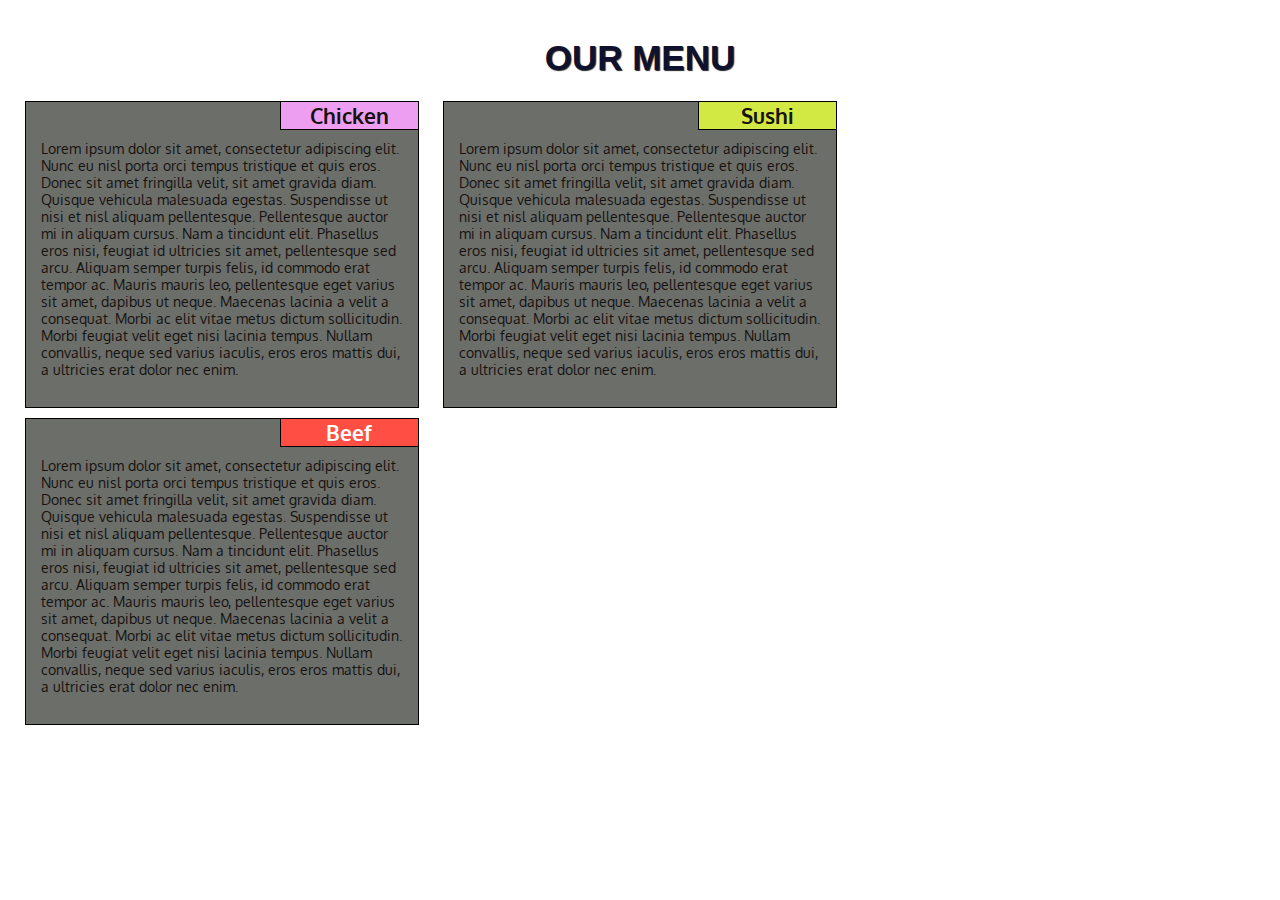
<file: module-2-solution/index.html>
<!DOCTYPE html>
<html>

<head>
  <meta charset="utf-8">
  <!--  'edge' mode for Internet Explorer 10 or lower -->
  <meta http-equiv="X-UA-Compatible" content="IE=edge">
  <meta name="viewport" content="width=device-width, initial-scale=1">
  <title>Our Menu</title>
  <link rel="stylesheet" type="text/css" href="CSS/styles.css" media="screen">
  <link href='https://fonts.googleapis.com/css?family=Oxygen:400,300,700' rel='stylesheet' type='text/css'>
</head>

<body>
  <header id="#header-title" class="header-title">
    <h1>Our Menu</h1>
  </header>
  <div class="container">
        <article class="article-md-1">
          <h2 class="title title_pink">Chicken</h2>
          <p>Lorem ipsum dolor sit amet, consectetur adipiscing elit. Nunc eu nisl porta orci tempus tristique et quis eros. Donec sit amet fringilla velit, sit amet gravida diam. Quisque vehicula malesuada egestas. Suspendisse ut nisi et nisl aliquam pellentesque.
            Pellentesque auctor mi in aliquam cursus. Nam a tincidunt elit. Phasellus eros nisi, feugiat id ultricies sit amet, pellentesque sed arcu. Aliquam semper turpis felis, id commodo erat tempor ac. Mauris mauris leo, pellentesque eget varius sit
            amet, dapibus ut neque. Maecenas lacinia a velit a consequat. Morbi ac elit vitae metus dictum sollicitudin. Morbi feugiat velit eget nisi lacinia tempus. Nullam convallis, neque sed varius iaculis, eros eros mattis dui, a ultricies erat dolor
            nec enim.
          </p>
        </article>
        <article class="article-md-2">
          <h2 class="title title_red">Beef</h2>
          <p>Lorem ipsum dolor sit amet, consectetur adipiscing elit. Nunc eu nisl porta orci tempus tristique et quis eros. Donec sit amet fringilla velit, sit amet gravida diam. Quisque vehicula malesuada egestas. Suspendisse ut nisi et nisl aliquam pellentesque.
            Pellentesque auctor mi in aliquam cursus. Nam a tincidunt elit. Phasellus eros nisi, feugiat id ultricies sit amet, pellentesque sed arcu. Aliquam semper turpis felis, id commodo erat tempor ac. Mauris mauris leo, pellentesque eget varius sit
            amet, dapibus ut neque. Maecenas lacinia a velit a consequat. Morbi ac elit vitae metus dictum sollicitudin. Morbi feugiat velit eget nisi lacinia tempus. Nullam convallis, neque sed varius iaculis, eros eros mattis dui, a ultricies erat dolor
            nec enim.
          </p>
        </article>
        <article class="article-md-3">
          <h2 class="title title_yellow">Sushi</h2>
          <p>Lorem ipsum dolor sit amet, consectetur adipiscing elit. Nunc eu nisl porta orci tempus tristique et quis eros. Donec sit amet fringilla velit, sit amet gravida diam. Quisque vehicula malesuada egestas. Suspendisse ut nisi et nisl aliquam pellentesque.
            Pellentesque auctor mi in aliquam cursus. Nam a tincidunt elit. Phasellus eros nisi, feugiat id ultricies sit amet, pellentesque sed arcu. Aliquam semper turpis felis, id commodo erat tempor ac. Mauris mauris leo, pellentesque eget varius sit
            amet, dapibus ut neque. Maecenas lacinia a velit a consequat. Morbi ac elit vitae metus dictum sollicitudin. Morbi feugiat velit eget nisi lacinia tempus. Nullam convallis, neque sed varius iaculis, eros eros mattis dui, a ultricies erat dolor
            nec enim.
          </p>
        </article>
  </div> <!-- .container -->

</body>

</html>
</file>
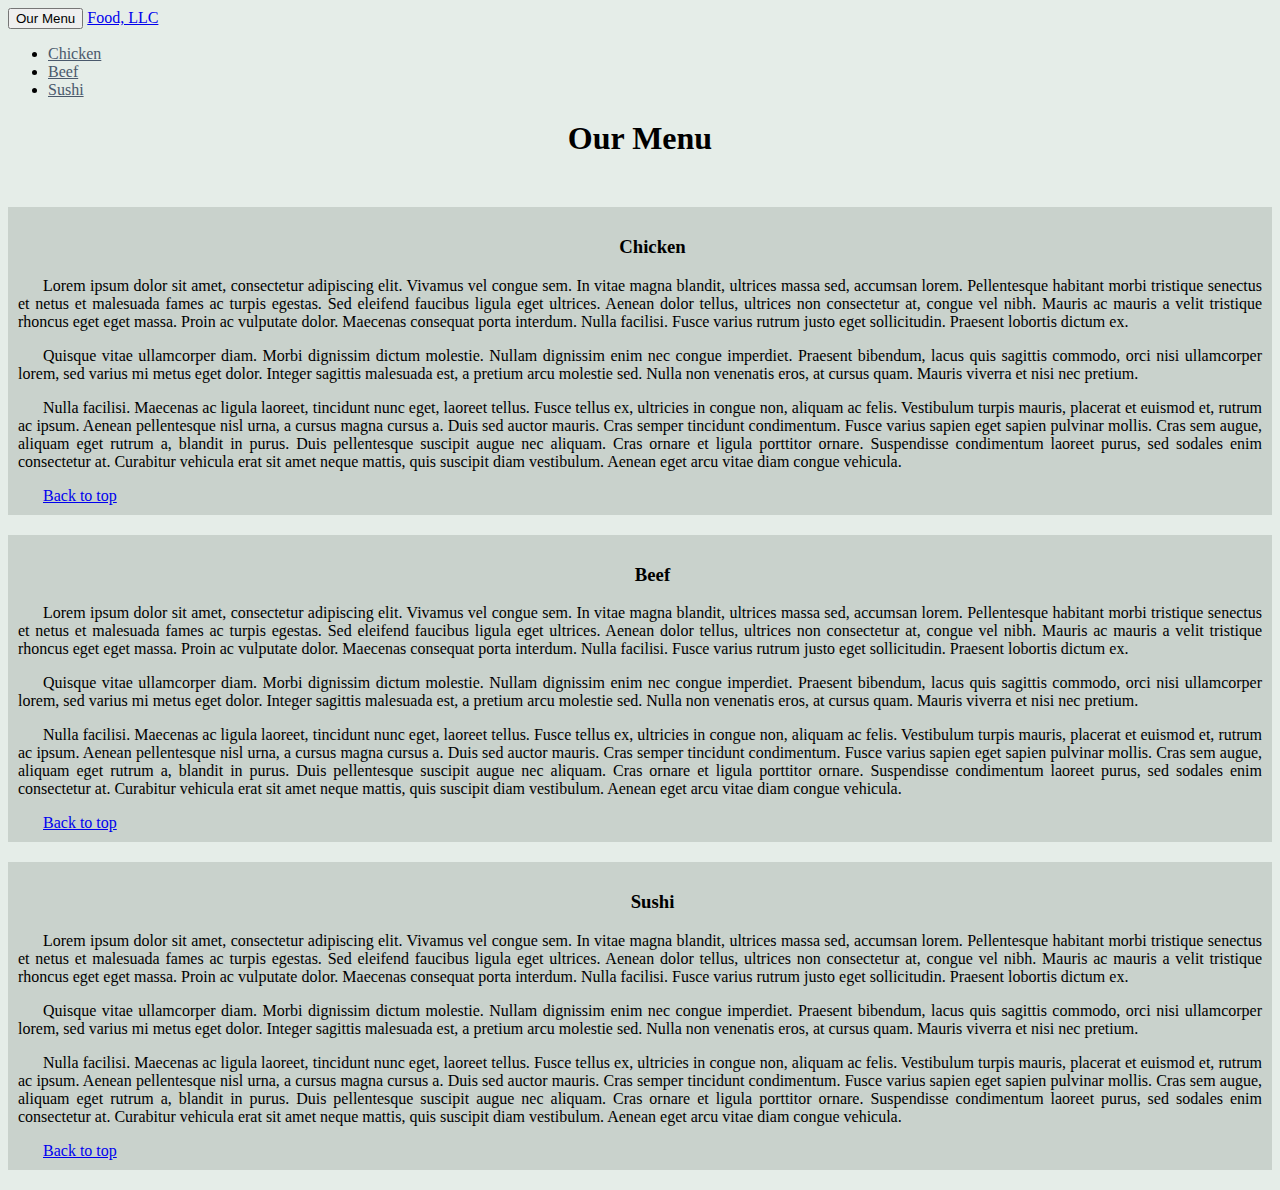
<file: module-3-solution/index.html>
<!DOCTYPE html>
<html>

<head>
  <meta charset="utf-8">
  <meta http-equiv="X-UA-Compatible" content="IE=edge">
  <!--  'edge' mode for Internet Explorer 10 or lower -->
  <meta name="viewport" content="width=device-width, initial-scale=1">
  <!-- The above 3 meta tags *must* come first in the head; any other head content must come *after* these tags -->
  <title>Food, LLC</title>

  <!-- Latest compiled and minified CSS -->
  <link rel="stylesheet" href="https://maxcdn.bootstrapcdn.com/bootstrap/3.3.6/css/bootstrap.min.css" integrity="sha384-1q8mTJOASx8j1Au+a5WDVnPi2lkFfwwEAa8hDDdjZlpLegxhjVME1fgjWPGmkzs7" crossorigin="anonymous">
  <!-- Customized css-->
  <link rel="stylesheet" type="text/css" href="css/styles.css" media="screen">

  <!-- HTML5 shim and Respond.js for IE8 support of HTML5 elements and media queries -->
  <!-- WARNING: Respond.js doesn't work if you view the page via file:// -->
  <!--[if lt IE 9]>
    <script src="https://oss.maxcdn.com/html5shiv/3.7.2/html5shiv.min.js"></script>
    <script src="https://oss.maxcdn.com/respond/1.4.2/respond.min.js"></script>
  <![endif]-->
</head>

<body>
  <header>
    <nav class="navbar navbar-default">
      <div class="container-fluid">
        <!-- Brand and toggle get grouped for better mobile display -->
        <div class="navbar-header">
          <button type="button" class="navbar-toggle collapsed visible-xs-block" data-toggle="collapse" data-target="#nav-list" aria-expanded="false">
            <span class="sr-only">Our Menu</span>
            <span class="icon-bar"></span>
            <span class="icon-bar"></span>
            <span class="icon-bar"></span>
          </button>
          <a class="navbar-brand" href="#">Food, LLC</a>
        </div>

        <!-- Collect the nav links, forms, and other content for toggling -->
        <div class="collapse navbar-collapse" id="nav-list">
          <ul class="nav navbar-nav navbar-right visible-xs-block">
            <li><a href="#chicken">Chicken</a></li>
            <li><a href="#beef">Beef</a></li>
            <li><a href="#sushi">Sushi</a></li>
          </ul>
        </div>
        <!-- /.navbar-collapse -->
      </div>
      <!-- /.container-fluid -->
    </nav>
  </header>
  <div class="container text-center" id='header'>
    <h1>Our Menu</h1>
  </div>
  <div class="container" id='chicken'>
    <div class="row">
      <div class="col-md-4 col-sm-6 col-xs-12">
        <div class="card">
          <h3 class="card-header">Chicken</h3>
          <p> Lorem ipsum dolor sit amet, consectetur adipiscing elit. Vivamus vel congue sem. In vitae magna blandit, ultrices massa sed, accumsan lorem. Pellentesque habitant morbi tristique senectus et netus et malesuada fames ac turpis egestas. Sed eleifend
            faucibus ligula eget ultrices. Aenean dolor tellus, ultrices non consectetur at, congue vel nibh. Mauris ac mauris a velit tristique rhoncus eget eget massa. Proin ac vulputate dolor. Maecenas consequat porta interdum. Nulla facilisi. Fusce
            varius rutrum justo eget sollicitudin. Praesent lobortis dictum ex.</p>

          <p>Quisque vitae ullamcorper diam. Morbi dignissim dictum molestie. Nullam dignissim enim nec congue imperdiet. Praesent bibendum, lacus quis sagittis commodo, orci nisi ullamcorper lorem, sed varius mi metus eget dolor. Integer sagittis malesuada
            est, a pretium arcu molestie sed. Nulla non venenatis eros, at cursus quam. Mauris viverra et nisi nec pretium.</p>

          <p>Nulla facilisi. Maecenas ac ligula laoreet, tincidunt nunc eget, laoreet tellus. Fusce tellus ex, ultricies in congue non, aliquam ac felis. Vestibulum turpis mauris, placerat et euismod et, rutrum ac ipsum. Aenean pellentesque nisl urna, a
            cursus magna cursus a. Duis sed auctor mauris. Cras semper tincidunt condimentum. Fusce varius sapien eget sapien pulvinar mollis. Cras sem augue, aliquam eget rutrum a, blandit in purus. Duis pellentesque suscipit augue nec aliquam. Cras
            ornare et ligula porttitor ornare. Suspendisse condimentum laoreet purus, sed sodales enim consectetur at. Curabitur vehicula erat sit amet neque mattis, quis suscipit diam vestibulum. Aenean eget arcu vitae diam congue vehicula.</p>

          <div>
            <a class="enlace" href="#header">Back to top</a>
          </div>
        </div>
      </div>
      <div class="col-md-4 col-sm-6 col-xs-12">
        <div class="card" id='beef'>
          <h3 class="card-header">Beef</h3>
          <p> Lorem ipsum dolor sit amet, consectetur adipiscing elit. Vivamus vel congue sem. In vitae magna blandit, ultrices massa sed, accumsan lorem. Pellentesque habitant morbi tristique senectus et netus et malesuada fames ac turpis egestas. Sed eleifend
            faucibus ligula eget ultrices. Aenean dolor tellus, ultrices non consectetur at, congue vel nibh. Mauris ac mauris a velit tristique rhoncus eget eget massa. Proin ac vulputate dolor. Maecenas consequat porta interdum. Nulla facilisi. Fusce
            varius rutrum justo eget sollicitudin. Praesent lobortis dictum ex.</p>

          <p>Quisque vitae ullamcorper diam. Morbi dignissim dictum molestie. Nullam dignissim enim nec congue imperdiet. Praesent bibendum, lacus quis sagittis commodo, orci nisi ullamcorper lorem, sed varius mi metus eget dolor. Integer sagittis malesuada
            est, a pretium arcu molestie sed. Nulla non venenatis eros, at cursus quam. Mauris viverra et nisi nec pretium.</p>

          <p>Nulla facilisi. Maecenas ac ligula laoreet, tincidunt nunc eget, laoreet tellus. Fusce tellus ex, ultricies in congue non, aliquam ac felis. Vestibulum turpis mauris, placerat et euismod et, rutrum ac ipsum. Aenean pellentesque nisl urna, a
            cursus magna cursus a. Duis sed auctor mauris. Cras semper tincidunt condimentum. Fusce varius sapien eget sapien pulvinar mollis. Cras sem augue, aliquam eget rutrum a, blandit in purus. Duis pellentesque suscipit augue nec aliquam. Cras
            ornare et ligula porttitor ornare. Suspendisse condimentum laoreet purus, sed sodales enim consectetur at. Curabitur vehicula erat sit amet neque mattis, quis suscipit diam vestibulum. Aenean eget arcu vitae diam congue vehicula.</p>

          <div>
            <a class="enlace" href="#header">Back to top</a>
          </div>
        </div>
      </div>
      <div class="col-md-4 col-sm-12 col-xs-12">
        <div class="card" id='sushi'>
          <h3 class="card-header">Sushi</h3>
          <p> Lorem ipsum dolor sit amet, consectetur adipiscing elit. Vivamus vel congue sem. In vitae magna blandit, ultrices massa sed, accumsan lorem. Pellentesque habitant morbi tristique senectus et netus et malesuada fames ac turpis egestas. Sed eleifend
            faucibus ligula eget ultrices. Aenean dolor tellus, ultrices non consectetur at, congue vel nibh. Mauris ac mauris a velit tristique rhoncus eget eget massa. Proin ac vulputate dolor. Maecenas consequat porta interdum. Nulla facilisi. Fusce
            varius rutrum justo eget sollicitudin. Praesent lobortis dictum ex.</p>

          <p>Quisque vitae ullamcorper diam. Morbi dignissim dictum molestie. Nullam dignissim enim nec congue imperdiet. Praesent bibendum, lacus quis sagittis commodo, orci nisi ullamcorper lorem, sed varius mi metus eget dolor. Integer sagittis malesuada
            est, a pretium arcu molestie sed. Nulla non venenatis eros, at cursus quam. Mauris viverra et nisi nec pretium.</p>

          <p>Nulla facilisi. Maecenas ac ligula laoreet, tincidunt nunc eget, laoreet tellus. Fusce tellus ex, ultricies in congue non, aliquam ac felis. Vestibulum turpis mauris, placerat et euismod et, rutrum ac ipsum. Aenean pellentesque nisl urna, a
            cursus magna cursus a. Duis sed auctor mauris. Cras semper tincidunt condimentum. Fusce varius sapien eget sapien pulvinar mollis. Cras sem augue, aliquam eget rutrum a, blandit in purus. Duis pellentesque suscipit augue nec aliquam. Cras
            ornare et ligula porttitor ornare. Suspendisse condimentum laoreet purus, sed sodales enim consectetur at. Curabitur vehicula erat sit amet neque mattis, quis suscipit diam vestibulum. Aenean eget arcu vitae diam congue vehicula.</p>

          <div>
            <a class="enlace" href="#header">Back to top</a>
          </div>
        </div>
      </div>
    </div>
  </div>
  <footer>
  </footer>

  <!-- jQuery (Bootstrap's JavaScript plugins depend on it) -->
  <script src="https://ajax.googleapis.com/ajax/libs/jquery/1.11.3/jquery.min.js"></script>
  <!-- Latest compiled and minified JavaScript -->
  <script src="https://maxcdn.bootstrapcdn.com/bootstrap/3.3.6/js/bootstrap.min.js" integrity="sha384-0mSbJDEHialfmuBBQP6A4Qrprq5OVfW37PRR3j5ELqxss1yVqOtnepnHVP9aJ7xS" crossorigin="anonymous"></script>
</body>

</html>
</file>
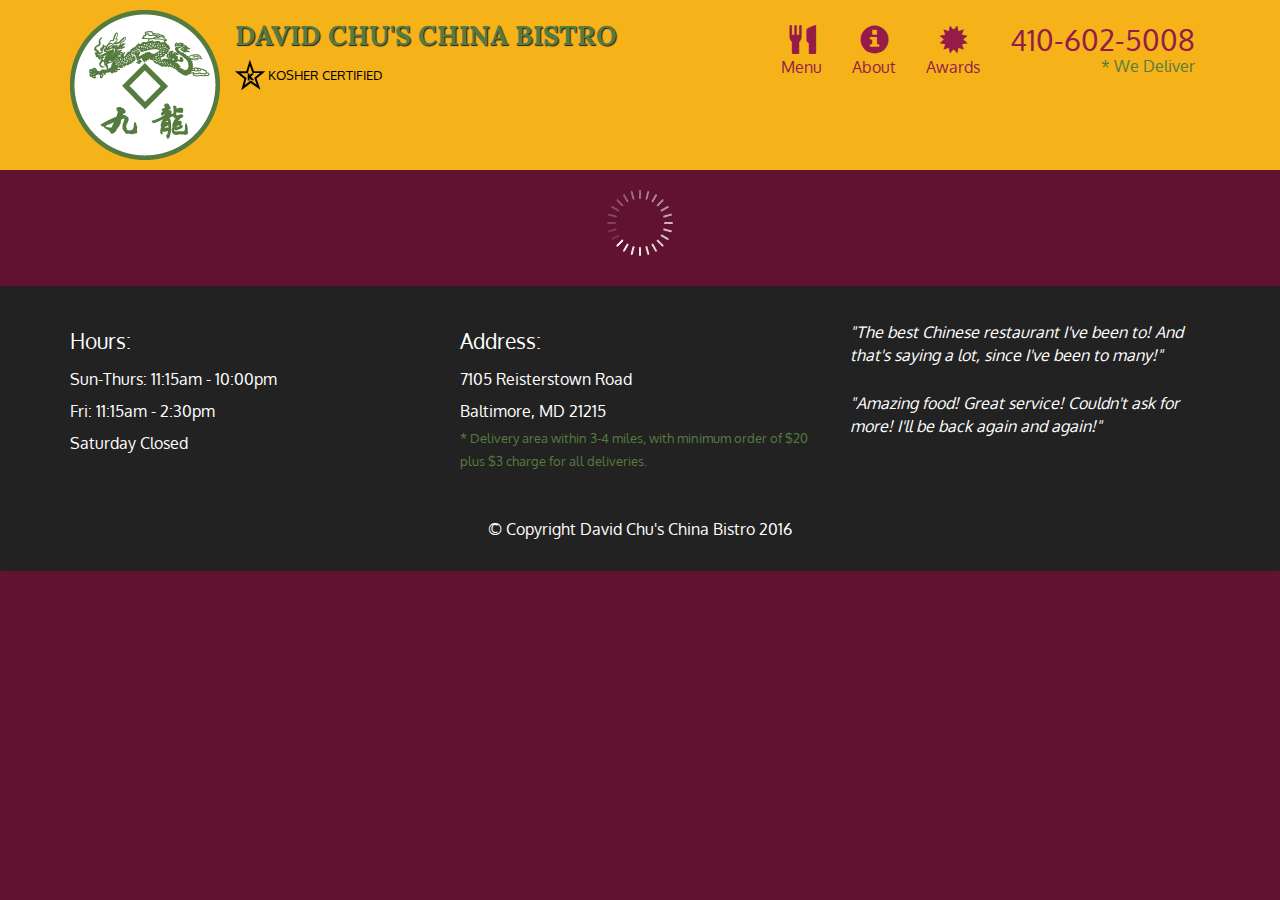
<file: module-4-solutions/index.html>
<!doctype html>
<html lang="en">
  <head>
    <meta charset="utf-8">
    <meta http-equiv="X-UA-Compatible" content="IE=edge">
    <meta name="viewport" content="width=device-width, initial-scale=1">
    <title>David Chu's China Bistro</title>
    <link rel="stylesheet" href="css/bootstrap.min.css">
    <link rel="stylesheet" href="css/styles.css">
    <link href='https://fonts.googleapis.com/css?family=Oxygen:400,300,700' rel='stylesheet' type='text/css'>
    <link href='https://fonts.googleapis.com/css?family=Lora' rel='stylesheet' type='text/css'>
  </head>
<body>
  <header>
    <nav id="header-nav" class="navbar navbar-default">
      <div class="container">
        <div class="navbar-header">
          <a href="index.html" class="pull-left visible-md visible-lg">
            <div id="logo-img" alt="Logo image"></div>
          </a>

          <div class="navbar-brand">
            <a href="index.html"><h1>David Chu's China Bistro</h1></a>
            <p>
              <img src="images/star-k-logo.png" alt="Kosher certification">
              <span>Kosher Certified</span>
            </p>
          </div>

          <button id="navbarToggle" type="button" class="navbar-toggle collapsed" data-toggle="collapse" data-target="#collapsable-nav" aria-expanded="false">
            <span class="sr-only">Toggle navigation</span>
            <span class="icon-bar"></span>
            <span class="icon-bar"></span>
            <span class="icon-bar"></span>
          </button>
        </div>
        
        <div id="collapsable-nav" class="collapse navbar-collapse">
           <ul id="nav-list" class="nav navbar-nav navbar-right">
            <li id="navHomeButton" class="visible-xs active">
              <a href="index.html">
                <span class="glyphicon glyphicon-home"></span> Home</a>
            </li>
            <li id="navMenuButton">
              <a href="#" onclick="$dc.loadMenuCategories();">
                <span class="glyphicon glyphicon-cutlery"></span><br class="hidden-xs"> Menu</a>
            </li>
            <li>
              <a href="#">
                <span class="glyphicon glyphicon-info-sign"></span><br class="hidden-xs"> About</a>
            </li>
            <li>
              <a href="#">
                <span class="glyphicon glyphicon-certificate"></span><br class="hidden-xs"> Awards</a>
            </li>
            <li id="phone" class="hidden-xs">
              <a href="tel:410-602-5008">
                <span>410-602-5008</span></a><div>* We Deliver</div>
            </li>
          </ul><!-- #nav-list -->
        </div><!-- .collapse .navbar-collapse -->
      </div><!-- .container -->
    </nav><!-- #header-nav -->
  </header>

  <div id="call-btn" class="visible-xs">
    <a class="btn" href="tel:410-602-5008">
    <span class="glyphicon glyphicon-earphone"></span>
    410-602-5008
    </a>
  </div>
  <div id="xs-deliver" class="text-center visible-xs">* We Deliver</div>

  <div id="main-content" class="container"></div>

  <footer class="panel-footer">
    <div class="container">
      <div class="row">
        <section id="hours" class="col-sm-4">
          <span>Hours:</span><br>
          Sun-Thurs: 11:15am - 10:00pm<br>
          Fri: 11:15am - 2:30pm<br>
          Saturday Closed
          <hr class="visible-xs">
        </section>
        <section id="address" class="col-sm-4">
          <span>Address:</span><br>
          7105 Reisterstown Road<br>
          Baltimore, MD 21215
          <p>* Delivery area within 3-4 miles, with minimum order of $20 plus $3 charge for all deliveries.</p>
          <hr class="visible-xs">
        </section>
        <section id="testimonials" class="col-sm-4">
          <p>"The best Chinese restaurant I've been to! And that's saying a lot, since I've been to many!"</p>
          <p>"Amazing food! Great service! Couldn't ask for more! I'll be back again and again!"</p>
        </section>
      </div>
      <div class="text-center">&copy; Copyright David Chu's China Bistro 2016</div>
    </div>
  </footer>

  <!-- jQuery (Bootstrap JS plugins depend on it) -->
  <script src="js/jquery-2.1.4.min.js"></script>
  <script src="js/bootstrap.min.js"></script>
  <script src="js/ajax-utils.js"></script>
  <script src="js/script.js"></script>
</body>
</html>
</file>
<file: module-2-solution/CSS/styles.css>
/*
* @file         styles.css
* @version    	1.0
* @date		     24/02/2016
*
* CSS Styles for module 2 coding assignment
* on Coursera Course HTML, CSS, and Javascript for Developers
*/
@charset "UTF-8";


/********** Base styles **********/
/** HEADER **/
#header-title {
  background-color: #f6b319;
  border-radius: 0;
  border: 0;
}

.header-title {
  padding-top: 25px;
  padding-bottom: 25px;
}
.header-title h1 { /*Our Menu */
  font-family: 'Oxigen', sans-serif;
  color: #0e122e;
  font-size: 2.5em;
  text-transform: uppercase;
  font-weight: bold;
  text-shadow: 1px 1px 1px #222;
  margin-top: 0;
  margin-bottom: 0;
  line-height: .75;
}

/* END HEADER */

h1 {
  text-align: center;
  text-decoration-color: black;
  -moz-text-decoration-color: black;
}

p {
  padding: 15px;
  background: #6c6e6a;

}

body {
  font-size: 14px;
  margin: 20px;
  color: #fff;
  font-family: 'Oxygen', sans-serif;

}


.title, h2{
  margin-bottom: 10px;
  margin-top: 0px;
  margin-left: 100%;
	text-align: center;
	border-style: solid;
	border-color: black;
	width: 35%;
	border-top: none;
	border-right: none;
	float:right;
	border-width: 1px;

}

.title_pink {
  background-color: #ee9ef0;
}

.title_red {
  background-color: #ff4f44;
  color: white;
}

.title_yellow {
  background-color: #d2e944;
}

article {
  background-color: #6c6e6a;
  color: #161210 ;
  display: inline-block;
  border-color: black;
  border-style: solid;
  border-width: 1px;
  margin-top: 20px;
  margin: 5px;
  text-decoration-color: black;
  -moz-text-decoration-color: black;

}
/********** Desktop version **********/
@media (min-width: 992px) {

  div.container {
    -webkit-column-count: 3;
    -moz-column-count: 3;
    column-count: 3;
  }


}

/********** Tablet view**********/
@media (min-width: 768px) and (max-width: 991px) {

  .article-md-1 {
    margin: 10px;
    width: 47%;
    margin-right: auto;

  }
  .article-md-2 {
    margin: 10px;
    float:right;
    width: 47%;
  }
  .article-md-3 {
    clear:both;
    margin: 10px;
    margin-top: 20px;
  }

  .title_yellow {
    width: 17%;
  }

/********** Mobile view**********/
body{
  margin: 40px;
  margin-top: 30px;
}
</file>
<file: module-3-solution/css/styles.css>
/*
* @file         styles.css
* @version    	1.0
* @date		     04/03/2016
*
* CSS Styles for module 3 coding assignment
* on Coursera Course HTML, CSS, and Javascript for Developers
*/
@charset "UTF-8";

body{
	background-color: #E5EDE8;
}
footer {
	margin-top: 20px;
}
/** HEADER **/
#header-nav {
	border-radius:0;
	border: 0;
}


#nav-list{
	margin-top: 10px;

}

#nav-list a{
	color: #4a596c;
	text-align: center;
	-webkit-transition: all 0.25s ease-out;
	-moz-transition: all 0.25s ease-out;
	transition: all 0.25s ease-out;
}

#nav-list a:hover, a:focus{
	color: #df2568;

}
#nav-list a:visited {
	color: #1a5952;
}

#header{
	text-align: center;
	margin-bottom: 50px;
}

.card-header{
	text-align: center;
}

.card{
	background-color: #c9d2cc;

	padding: 10px;
	margin-bottom: 20px;
	text-align: justify;
	text-indent: 25px;
}

/** Section links**/
#enlace a{
	color: #df2568;
	-webkit-transition: all 0.25s ease-out;
	-moz-transition: all 0.25s ease-out;
	transition: all 0.25s ease-out;
}
#enlace a:hover, a:focus{
	color: #df2568;

}
</file>
<file: module-4-solutions/css/styles.css>
body {
  font-size: 16px;
  color: #fff;
  background-color: #61122f;
  font-family: 'Oxygen', sans-serif;
}

/** HEADER **/
#header-nav {
  background-color: #f6b319;
  border-radius: 0;
  border: 0;
}

#logo-img {
  background: url('../images/restaurant-logo_large.png') no-repeat;
  width: 150px;
  height: 150px;
  margin: 10px 15px 10px 0;
}

.navbar-brand {
  padding-top: 25px;
}
.navbar-brand h1 { /* Restaurant name */
  font-family: 'Lora', serif;
  color: #557c3e;
  font-size: 1.5em;
  text-transform: uppercase;
  font-weight: bold;
  text-shadow: 1px 1px 1px #222;
  margin-top: 0;
  margin-bottom: 0;
  line-height: .75;
}
.navbar-brand a:hover, .navbar-brand a:focus {
  text-decoration: none;
}
.navbar-brand p { /* Kosher cert */
  color: #000;
  text-transform: uppercase;
  font-size: .7em;
  margin-top: 15px;
}
.navbar-brand p span { /* Star-K */
  vertical-align: middle;
}

#nav-list {
  margin-top: 10px;
}
#nav-list a {
  color: #951C49;
  text-align: center;
}
#nav-list a:hover {
  background: #E7E7E7;
}
#nav-list a span {
  font-size: 1.8em;
}

#phone {
  margin-top: 5px;
}
#phone a { /* Phone number */
  text-align: right;
  padding-bottom: 0;
}
#phone div { /* We Deliver */
  color: #557c3e;
  text-align: right;
  padding-right: 15px;
}

.navbar-header button.navbar-toggle, .navbar-header .icon-bar {
  border: 1px solid #61122f;
}
.navbar-header button.navbar-toggle {
  clear: both;
  margin-top: -30px;
}
/* END HEADER */

/* FOOTER */
.panel-footer {
  margin-top: 30px;
  padding-top: 35px;
  padding-bottom: 30px;
  background-color: #222;
  border-top: 0;
}
.panel-footer div.row {
  margin-bottom: 35px;
}
#hours, #address {
  line-height: 2;
}
#hours > span, #address > span {
  font-size: 1.3em;
}
#address p {
  color: #557c3e;
  font-size: .8em;
  line-height: 1.8;
}
#testimonials {
  font-style: italic;
}
#testimonials p:nth-child(2) {
  margin-top: 25px;
}
/* END FOOTER */



/* HOME PAGE */
.container .jumbotron {
  box-shadow: 0 0 50px #3F0C1F;
  border: 2px solid #3F0C1F;
}

#menu-tile, #specials-tile, #map-tile {
  height: 250px;
  width: 100%;
  margin-bottom: 15px;
  position: relative;
  border: 2px solid #3F0C1F;
  overflow: hidden;
}
#menu-tile:hover, #specials-tile:hover, #map-tile:hover {
  box-shadow: 0 1px 5px 1px #cccccc;
}
#menu-tile {
  background: url('../images/menu-tile.jpg') no-repeat;
  background-position: center;
}
#specials-tile {
  background: url('../images/specials-tile.jpg') no-repeat;
  background-position: center;
}
#menu-tile span, #specials-tile span, #map-tile span {
  position: absolute;
  bottom: 0;
  right: 0;
  width: 100%;
  text-align: center;
  font-size: 1.6em;
  text-transform: uppercase;
  background-color: #000;
  color: #fff;
  opacity: .8;
}
/* END HOME PAGE */

/* MENU CATEGORIES PAGE */
.category-tile { 
  position: relative;
  border: 2px solid #3F0C1F;
  overflow: hidden;
  width: 200px;
  height: 200px;
  margin: 0 auto 15px;
}
.category-tile span {
  position: absolute;
  bottom: 0;
  right: 0;
  width: 100%;
  text-align: center;
  font-size: 1.2em;
  text-transform: uppercase;
  background-color: #000;
  color: #fff;
  opacity: .8;
}
.category-tile:hover {
  box-shadow: 0 1px 5px 1px #cccccc;
}

#menu-categories-title + div {
  margin-bottom: 50px;
}
/* END MENU CATEGORIES PAGE */

/* SINGLE CATEGORY PAGE */
.menu-item-tile {
  margin-bottom: 25px;
}
.menu-item-tile hr {
  width: 80%;
}
.menu-item-tile .menu-item-price {
  font-size: 1.1em;
  text-align: right;
  margin-top: -15px;
  margin-right: -15px;
}
.menu-item-tile .menu-item-price span {
  font-size: .6em;
}
.menu-item-photo {
  position: relative;
  border: 2px solid #3F0C1F; 
  overflow: hidden;
  padding: 0;
  margin-right: -15px;
  margin-left: auto;
  margin-bottom: 20px;
  max-width: 250px;
}
.menu-item-photo div {
  position: absolute;
  bottom: 0;
  right: 0;
  width: 80px;
  background-color: #557c3e;
  text-align: center;
}
.menu-item-description {
  padding-right: 30px;
}
h3.menu-item-title {
  margin: 0 0 10px;
}
.menu-item-details {
  font-size: .9em;
  font-style: italic;
}
/* END SINGLE CATEGORY PAGE */


/********** Large devices only **********/
@media (min-width: 1200px) {
  .container .jumbotron {
    background: url('../images/jumbotron_1200.jpg') no-repeat;
    height: 675px;
  }
}

/********** Medium devices only **********/
@media (min-width: 992px) and (max-width: 1199px) {
  /* Header */
  #logo-img {
    background: url('../images/restaurant-logo_medium.png') no-repeat;
    width: 100px;
    height: 100px;
    margin: 5px 5px 5px 0;
  }
  /* End Header */

  /* Home Page */
  .container .jumbotron {
    background: url('../images/jumbotron_992.jpg') no-repeat;
    height: 558px;
  }
  /* End Home Page */
}

/********** Small devices only **********/
@media (min-width: 768px) and (max-width: 991px) {
  /* Home Page */
  .container .jumbotron {
    background: url('../images/jumbotron_768.jpg') no-repeat;
    height: 432px;
  }
  /* End Home Page */
}

/********** Extra small devices only **********/
@media (max-width: 767px) {
  /* Header */
  .navbar-brand {
    padding-top: 10px;
    height: 80px;
  }
  .navbar-brand h1 { /* Restaurant name */
    padding-top: 10px;
    font-size: 5vw; /* 1vw = 1% of viewport width */
  }
  .navbar-brand p { /* Kosher cert */
    font-size: .6em;
    margin-top: 12px;
  }
  .navbar-brand p img { /* Star-K */
    height: 20px;
  }

  #collapsable-nav a { /* Collapsed nav menu text */
    font-size: 1.2em;
  }
  #collapsable-nav a span { /* Collapsed nav menu glyph */
    font-size: 1em;
    margin-right: 5px;
  }

  #call-btn > a {
    font-size: 1.5em;
    display: block;
    margin: 0 20px;
    padding: 10px;
    border: 2px solid #fff;
    background-color: #f6b319;
    color: #951c49;
  }
  #xs-deliver {
    margin-top: 5px;
    font-size: .7em;
    letter-spacing: .1em;
    text-transform: uppercase;
  }
  /* End Header */

  /* Footer */
  .panel-footer section {
    margin-bottom: 30px;
    text-align: center;
  }
  .panel-footer section:nth-child(3) {
    margin-bottom: 0; /* margin already exists on the whole row */
  }
  .panel-footer section hr {
    width: 50%;
  }
  /* End Footer */

  /* Home Page */
  .container .jumbotron {
    margin-top: 30px;
    padding: 0;
  }
  #menu-tile, #specials-tile {
    width: 360px;
    margin: 0 auto 15px;
  }

  .menu-item-photo {
    margin-right: auto;
  }
  .menu-item-tile .menu-item-price {
    text-align: center;
  }
  .menu-item-description {
    text-align: center;;
  }
}


/********** Super extra small devices Only :-) (e.g., iPhone 4) **********/
@media (max-width: 479px) {
  /* Header */
  .navbar-brand h1 { /* Restaurant name */
    padding-top: 5px;
    font-size: 6vw;
  }
  /* End Header */
  
  /* Home page */
  #menu-tile, #specials-tile {
    width: 280px;
    margin: 0 auto 15px;
  }

  .col-xxs-12 {
    position: relative;
    min-height: 1px;
    padding-right: 15px;
    padding-left: 15px;
    float: left;
    width: 100%;
  }
}
</file>
